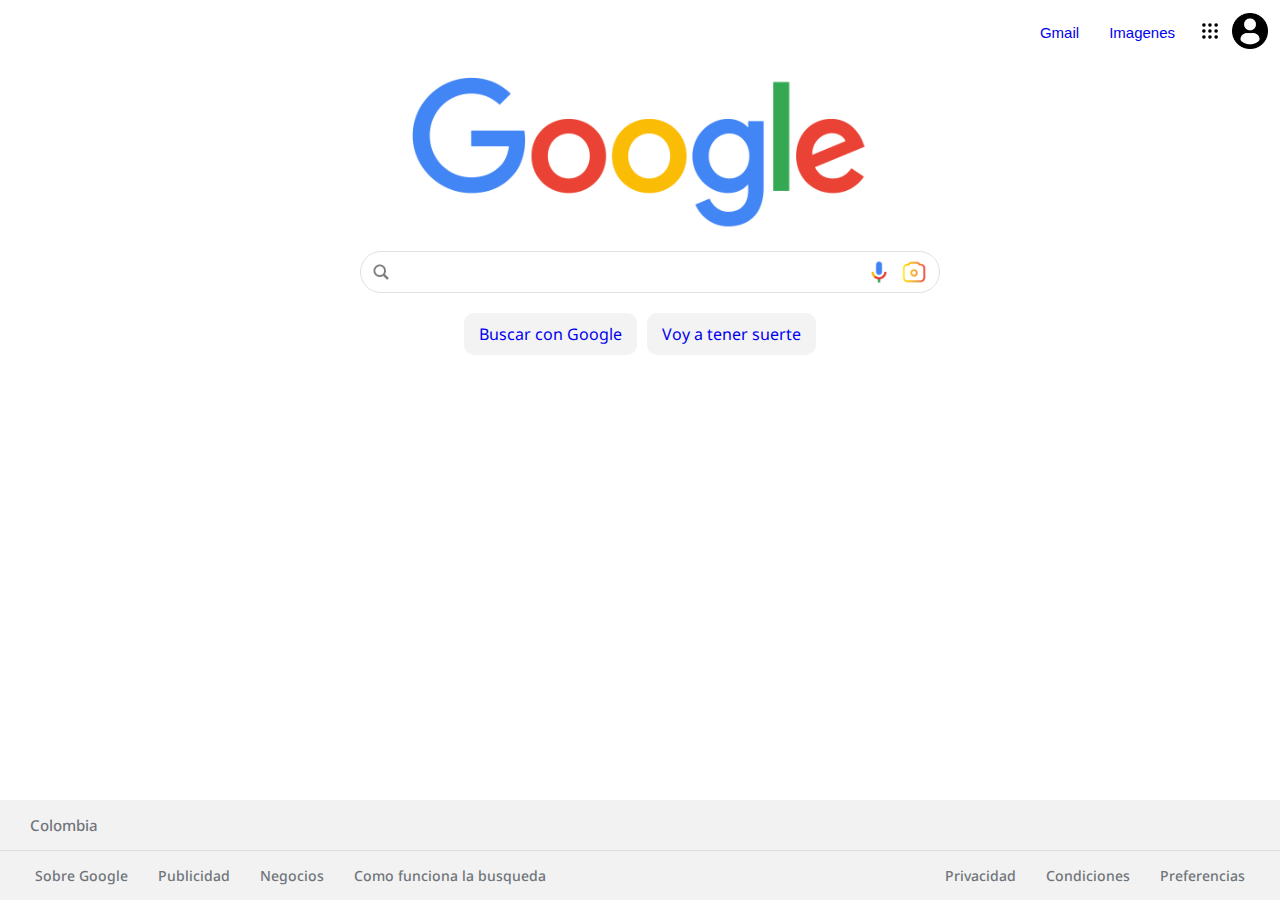
<file: index.html>
<!DOCTYPE html>
<html lang="es">
<head>
    <meta charset="UTF-8">
    <meta http-equiv="X-UA-Compatible" content="IE=edge">
    <meta name="viewport" content="width=device-width, initial-scale=1.0">
    <title>Clon Google</title>
    <link rel="stylesheet" href="css/clonGoogle.css">
</head>
<body>
    
    <div class="contenedor">
        
        <header>
            <div class="btn-head">
                <a class="btn-head1" target="_blank" href="https://mail.google.com/" >Gmail</a>
                <a class="btn-head1" target="_blank" href="https://www.google.com.co/imghp?hl=es-419&ogbl">Imagenes</a>
                <a class="btn-head2" target="_blank" href="https://play.google.com/store">
                    <img src="imagenes/icono-puntos.png" alt="">
                </a>
                <a class="btn-head2" target="_blank" href="https://myaccount.google.com/">
                    <img class="btn-cuenta"  src="imagenes/icono-cuenta.png" alt="">
                </a>
            </div>
        </header>
        
        <main>
            <section class="logo"><img src="imagenes/logo-google.png" alt=""></section>

            <section>
                <div class="barra">
                    <div class="barra1">
                        <img src="imagenes/icono-lupa.png" alt="">
                        <input type="text">
                    </div>
                    <div class="barra2">
                        <img src="imagenes/icono-micro.png" alt="">
                        <img src="imagenes/icono-camara.png" alt="">
                    </div>
                </div>
                <div class="btn-buscar">
                    <div class="btn-buscar1">
                        <a href="http://google.com" target="_blank">Buscar con Google</a>
                    </div>

                    <div class="btn-buscar1">
                        <a href="https://www.google.com/doodles" target="_blank">Voy a tener suerte</a>
                    </div>
                    
                </div>
            </section>
        </main>
        <footer>
            <div class="pais">Colombia</div>
            <div class="btn-foot">
                <div class="btn-foot1">
                    <div class="btn-foot2">Sobre Google</div>
                    <div class="btn-foot2">Publicidad</div>
                    <div class="btn-foot2">Negocios</div>
                    <div class="btn-foot2">Como funciona la busqueda</div>
        
                </div>
                <div class="btn-foot1">
                    <div class="btn-foot2">Privacidad</div>
                    <div class="btn-foot2">Condiciones</div>
                    <div class="btn-foot2">Preferencias</div>
                </div>
            </div>
        </footer>
    </div class="contenedor">
</body>
</html>
</file>
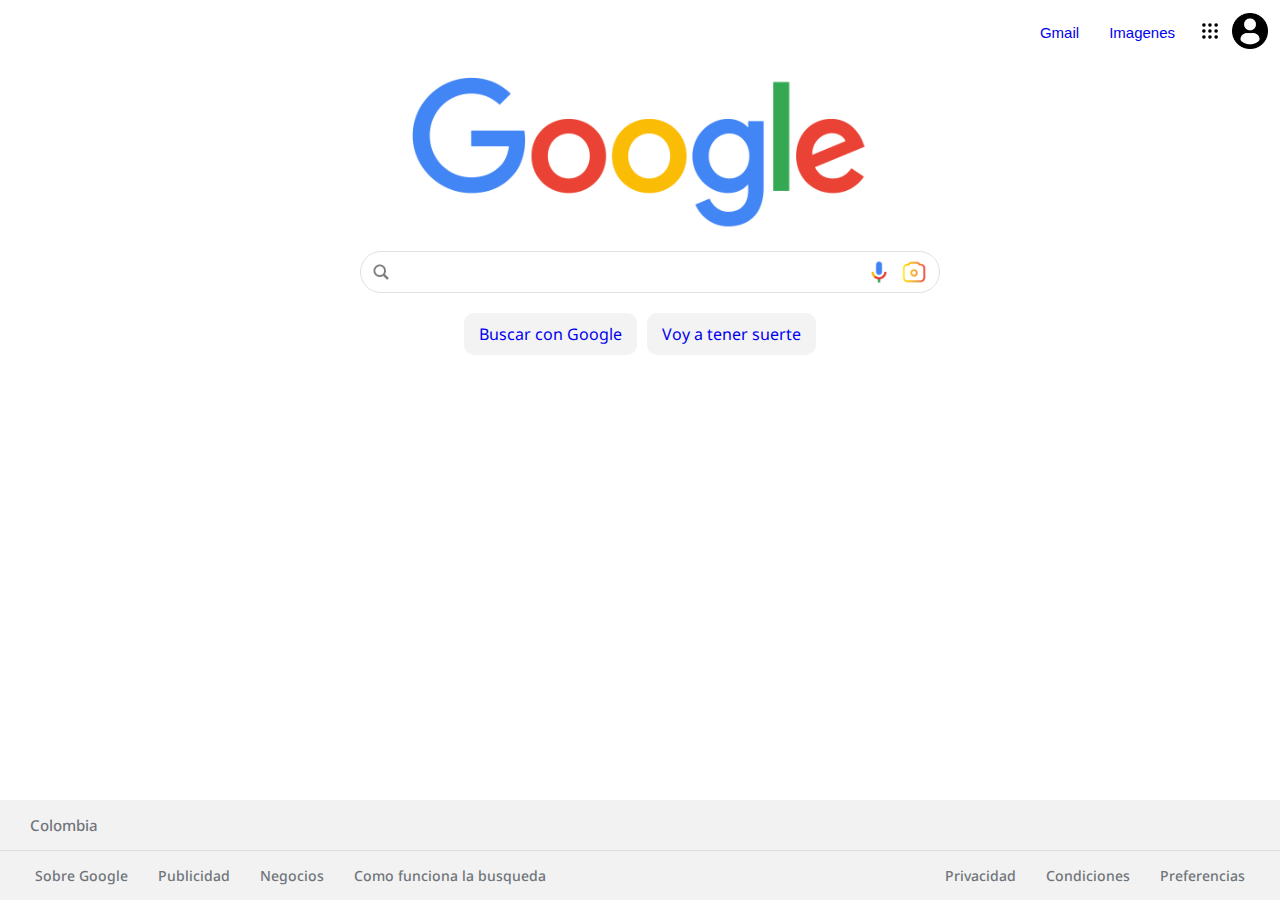
<file: clonGoogle..html>
<!DOCTYPE html>
<html lang="es">
<head>
    <meta charset="UTF-8">
    <meta http-equiv="X-UA-Compatible" content="IE=edge">
    <meta name="viewport" content="width=device-width, initial-scale=1.0">
    <title>Clon Google</title>
    <link rel="stylesheet" href="css/clonGoogle.css">
</head>
<body>
    
    <div class="contenedor">
        
        <header>
            <div class="btn-head">
                <a class="btn-head1" target="_blank" href="https://mail.google.com/" >Gmail</a>
                <a class="btn-head1" target="_blank" href="https://www.google.com.co/imghp?hl=es-419&ogbl">Imagenes</a>
                <a class="btn-head2" target="_blank" href="https://play.google.com/store">
                    <img src="imagenes/icono-puntos.png" alt="">
                </a>
                <a class="btn-head2" target="_blank" href="https://myaccount.google.com/">
                    <img class="btn-cuenta"  src="imagenes/icono-cuenta.png" alt="">
                </a>
            </div>
        </header>
        
        <main>
            <section class="logo"><img src="imagenes/logo-google.png" alt=""></section>

            <section>
                <div class="barra">
                    <div class="barra1">
                        <img src="imagenes/icono-lupa.png" alt="">
                        <input type="text">
                    </div>
                    <div class="barra2">
                        <img src="imagenes/icono-micro.png" alt="">
                        <img src="imagenes/icono-camara.png" alt="">
                    </div>
                </div>
                <div class="btn-buscar">
                    <div class="btn-buscar1">
                        <a href="http://google.com" target="_blank">Buscar con Google</a>
                    </div>

                    <div class="btn-buscar1">
                        <a href="https://www.google.com/doodles" target="_blank">Voy a tener suerte</a>
                    </div>
                    
                </div>
            </section>
        </main>
        <footer>
            <div class="pais">Colombia</div>
            <div class="btn-foot">
                <div class="btn-foot1">
                    <div class="btn-foot2">Sobre Google</div>
                    <div class="btn-foot2">Publicidad</div>
                    <div class="btn-foot2">Negocios</div>
                    <div class="btn-foot2">Como funciona la busqueda</div>
        
                </div>
                <div class="btn-foot1">
                    <div class="btn-foot2">Privacidad</div>
                    <div class="btn-foot2">Condiciones</div>
                    <div class="btn-foot2">Preferencias</div>
                </div>
            </div>
        </footer>
    </div class="contenedor">
</body>
</html>
</file>
<file: css/clonGoogle.css>
@import url('https://fonts.googleapis.com/css2?family=Noto+Sans:wght@200;400;500&display=swap');

* {
    box-sizing: border-box;
    padding: 0;
    margin: 0;
}

.contenedor {
    display: flex;
    flex-direction: column;
    background-color: white;
    height: 100vh;
}

/* Estilos del header ....................*/
.contenedor header {
    display: flex;
    justify-content: flex-end;
    padding: 6px;
    font-family: 'Noto Sans', sans-serif;
}

header .btn-head {
    display: flex;
    align-items: center;
    height: 50px;
    padding-right: 4px;
}

.btn-head .btn-head1 {
    height: 24px;
    padding: 0px 15px;
    font: 15px/28px Arial, sans-serif;
    text-decoration: none;
}

.btn-head .btn-head1:visited {
    color: rgb(56, 56, 56);
}

.btn-head .btn-head2 {
    display: flex;
    align-items: center;
    justify-content: center;
    padding: 4px;
    height: 40px;
    width: 40px;
}

.btn-head2 img {
    height: 16px;
}

.btn-head2 .btn-cuenta {
    height: 36px;
}

/* Estilos del main  ....................*/
.contenedor main {
    display: flex;
    flex-direction: column;
    align-items: center;
    justify-content: flex-start;

    padding: 10px;
    margin: 5px;
    height: 100vh;
}

main .logo {
    height: 154px;
}

.logo img {
    height: 154px;
}

main .barra {
    display: flex;
    justify-content: space-between;
    border-radius: 50px;
    border: 1px solid #DFE1E5;
    margin-top: 20px;
    margin-left: 20px;
    height: 42px;
    width: 580px;
    padding: 5px;
}

main .barra:hover {
    box-shadow: 0px 0px 2px 1px rgba(0, 0, 0, 0.2);
    border-radius: 50px;
}

.barra .barra1 {
    display: flex;
    justify-content: flex-start;
}

.barra .barra2 {
    display: flex;
    justify-content: flex-end;
}

.barra1 img {
    padding: 5px;
    opacity: 0.5;
}

.barra1 input {
    outline: none;
    border: none;
    height: 30px;
    padding-left: 10px;

}

.barra2 img {
    margin-right: 5px;
    padding: 2px;

}

main .btn-buscar {
    display: flex;
    justify-content: center;
    color: #70757a;
    font-family: 'Noto Sans', sans-serif;
    padding: 10px;
    margin: 5px;
}

main .btn-buscar .btn-buscar1 {
    display: flex;
    justify-content: center;
    background-color: #F3F3F3;
    border-radius: 10px;
    margin: 5px;
}

.btn-buscar .btn-buscar1 a {
    padding: 10px 15px;
    text-decoration: none;
}

.btn-buscar1 a:visited {
    color: #70757a;
}

.btn-buscar1 a:hover {
    box-shadow: 0px 0px 2px 1px rgba(0, 0, 0, 0.2);
    border-radius: 10px;
}

/* Estilos del footer ....................*/
.contenedor footer {
    display: flex;
    flex-direction: column;
    background-color: #f2f2f2;
    font-family: 'Noto Sans', sans-serif;
}

footer .pais {
    padding: 15px 30px;
    border-bottom: 1px solid #dadce0;
    font-size: 15px;
    font-weight: 500;
    color: #70757a;
}

footer .btn-foot {
    display: flex;
    flex-wrap: wrap;
    justify-content: space-between;
    padding: 0px 20px;
}

.btn-foot .btn-foot1 {
    display: flex;
    font-size: 14px;
    font-weight: 500;
    color: #70757a;
}

.btn-foot .btn-foot1 .btn-foot2 {
    padding: 15px;
}
</file>
